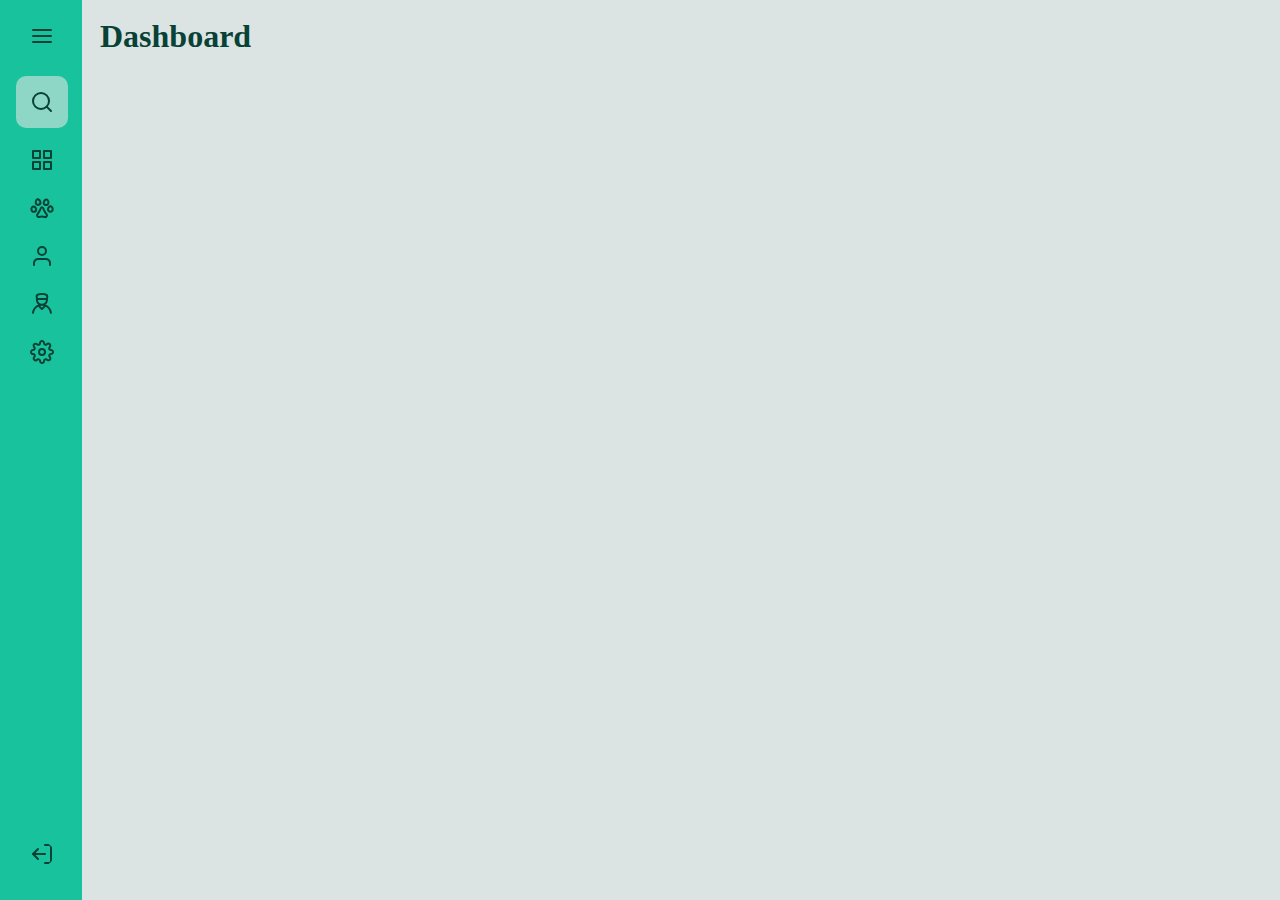
<file: index.html>
<!DOCTYPE html>
<html lang="pt-br">
  <head>
    <meta charset="UTF-8" />
    <meta http-equiv="X-UA-Compatible" content="IE=edge" />
    <meta name="viewport" content="width=device-width, initial-scale=1.0" />
    <link rel="stylesheet" href="./css/style.css" />
    <title>Sidebar</title>
  </head>
  <body>
    <div class="sidebar-close">
      <div class="logo-menu">
        <div class="menu-close">
          <img src="./img/menu.svg" alt="Menu" />
        </div>
      </div>
      <fieldset>
        <form action="#" class="form-pesquisa-close">
          <img src="./img/search.svg" alt="" />
        </form>
      </fieldset>
      <ul>
        <li>
          <a href="#">
            <figure>
              <img src="./img/grid.svg" alt="Grid" />
            </figure>
          </a>
        </li>
        <li>
          <a href="#">
            <figure>
              <img src="./img/pet.svg" alt="Pets" />
            </figure>
          </a>
        </li>
        <li>
          <a href="#">
            <figure>
              <img src="./img/user.svg" alt="Clientes" />
            </figure>
          </a>
        </li>
        <li>
          <a href="#">
            <figure>
              <img src="./img/vet.svg" alt="Vets" />
            </figure>
          </a>
        </li>
        <li>
          <a href="#">
            <figure>
              <img src="./img/settings.svg" alt="Ajustes" />
            </figure>
          </a>
        </li>
      </ul>
      <div class="close">
        <figure class="close2">
          <img src="./img/log-out.svg" alt="Fechar sidebar" />
        </figure>
      </div>
    </div>

    <div class="sidebar">
      <div class="logo-menu">
        <div class="logo">
          <img src="./img/logo.svg" alt="Logo" />
        </div>
        <div class="menu-open">
          <img src="./img/menu.svg" alt="Menu" />
        </div>
      </div>
      <fieldset>
        <form action="#" id="form-pesquisa">
          <img src="./img/search.svg" alt="" />
          <input
            type="search"
            name="pesquisa"
            id=""
            placeholder="Buscar"
            form="form-pesquisa"
          />
        </form>
      </fieldset>
      <ul>
        <li>
          <a href="#">
            <figure>
              <img src="./img/grid.svg" alt="Grid" />
            </figure>
            Dashboad</a
          >
        </li>
        <li>
          <a href="#">
            <figure>
              <img src="./img/pet.svg" alt="Pets" />
            </figure>
            Pets</a
          >
        </li>
        <li>
          <a href="#">
            <figure>
              <img src="./img/user.svg" alt="Clientes" />
            </figure>
            Clientes</a
          >
        </li>
        <li>
          <a href="#">
            <figure>
              <img src="./img/vet.svg" alt="Vets" />
            </figure>
            Vets</a
          >
        </li>
        <li>
          <a href="#">
            <figure>
              <img src="./img/settings.svg" alt="Ajustes" />
            </figure>
            Ajustes</a
          >
        </li>
      </ul>
      <div class="close">
        <figure class="close2">
          <img src="./img/photo.jpg" alt="Foto do usuário" />
        </figure>

        <div class="close2">
          <p>Eleanor Pena</p>
          <p>Veterinária</p>
        </div>

        <figure class="close2">
          <img src="./img/log-out.svg" alt="Fechar sidebar" />
        </figure>
      </div>
    </div>
    <div class="contents">
      <h1>Dashboard</h1>
    </div>
    <script src="./js/script.js"></script>
  </body>
</html>
</file>
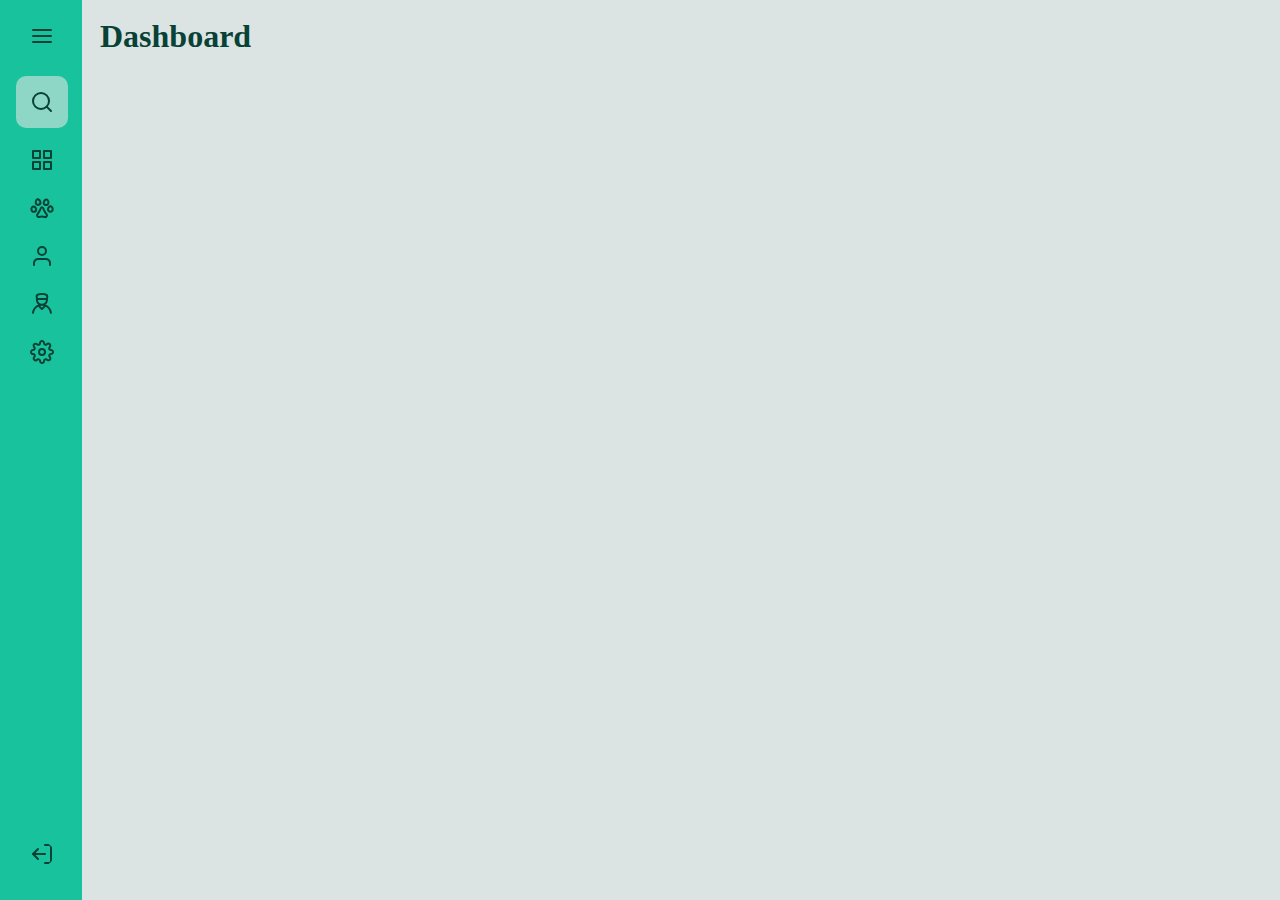
<file: src/index.html>
<!DOCTYPE html>
<html lang="pt-br">
  <head>
    <meta charset="UTF-8" />
    <meta http-equiv="X-UA-Compatible" content="IE=edge" />
    <meta name="viewport" content="width=device-width, initial-scale=1.0" />
    <link rel="stylesheet" href="../css/style.css" />
    <title>Sidebar</title>
  </head>
  <body>
    <div class="sidebar-close">
      <div class="logo-menu">
        <div class="menu-close">
          <img src="../img/menu.svg" alt="Menu" />
        </div>
      </div>
      <fieldset>
        <form action="#" class="form-pesquisa-close">
          <img src="/img/search.svg" alt="" />
        </form>
      </fieldset>
      <ul>
        <li>
          <a href="#">
            <figure>
              <img src="../img/grid.svg" alt="Grid" />
            </figure>
          </a>
        </li>
        <li>
          <a href="#">
            <figure>
              <img src="../img/pet.svg" alt="Pets" />
            </figure>
          </a>
        </li>
        <li>
          <a href="#">
            <figure>
              <img src="../img/user.svg" alt="Clientes" />
            </figure>
          </a>
        </li>
        <li>
          <a href="#">
            <figure>
              <img src="../img/vet.svg" alt="Vets" />
            </figure>
          </a>
        </li>
        <li>
          <a href="#">
            <figure>
              <img src="../img/settings.svg" alt="Ajustes" />
            </figure>
          </a>
        </li>
      </ul>
      <div class="close">
        <figure class="close2">
          <img src="../img/log-out.svg" alt="Fechar sidebar" />
        </figure>
      </div>
    </div>

    <div class="sidebar">
      <div class="logo-menu">
        <div class="logo">
          <img src="../img/logo.svg" alt="Logo" />
        </div>
        <div class="menu-open">
          <img src="../img/menu.svg" alt="Menu" />
        </div>
      </div>
      <fieldset>
        <form action="#" id="form-pesquisa">
          <img src="/img/search.svg" alt="" />
          <input
            type="search"
            name="pesquisa"
            id=""
            placeholder="Buscar"
            form="form-pesquisa"
          />
        </form>
      </fieldset>
      <ul>
        <li>
          <a href="#">
            <figure>
              <img src="../img/grid.svg" alt="Grid" />
            </figure>
            Dashboad</a
          >
        </li>
        <li>
          <a href="#">
            <figure>
              <img src="../img/pet.svg" alt="Pets" />
            </figure>
            Pets</a
          >
        </li>
        <li>
          <a href="#">
            <figure>
              <img src="../img/user.svg" alt="Clientes" />
            </figure>
            Clientes</a
          >
        </li>
        <li>
          <a href="#">
            <figure>
              <img src="../img/vet.svg" alt="Vets" />
            </figure>
            Vets</a
          >
        </li>
        <li>
          <a href="#">
            <figure>
              <img src="../img/settings.svg" alt="Ajustes" />
            </figure>
            Ajustes</a
          >
        </li>
      </ul>
      <div class="close">
        <figure class="close2">
          <img src="../img/photo.jpg" alt="Foto do usuário" />
        </figure>

        <div class="close2">
          <p>Eleanor Pena</p>
          <p>Veterinária</p>
        </div>

        <figure class="close2">
          <img src="../img/log-out.svg" alt="Fechar sidebar" />
        </figure>
      </div>
    </div>
    <div class="contents">
      <h1>Dashboard</h1>
    </div>
    <script src="../js/script.js"></script>
  </body>
</html>
</file>
<file: css/style.css>
:root {
  --body-bg-color: #dce4e3;
  --green: #18c29c;
  --light-green: #8ed7c6;
  --light-grey: #dce4e3;
  --text-color: #084236;
}

* {
  padding: 0;
  margin: 0;
  box-sizing: border-box;
  list-style: none;
  text-decoration: none;
  outline: none;
}

a {
  color: var(--text-color);
}

/* Início */

body {
  background-color: var(--body-bg-color);
  color: var(--text-color);

  display: flex;
  flex-wrap: wrap;

  min-height: 100vh;
}

/* Sidebar Close */
.sidebar-close {
  background-color: var(--green);
  padding: 0 0.875rem 0 1rem;

  display: flex;
  flex-direction: column;
  align-items: center;
}

.sidebar-close fieldset {
  padding-top: 1.5rem;
  border: none;
}

.form-pesquisa-close img {
  padding: 0;
}

.sidebar-close .close2 {
  padding: 0;
}

.sidebar-close ul li img {
  padding: 0;
}

.menu-close:hover {
  cursor: pointer;
}
/* Sidebar Open */

.sidebar {
  display: none;
  background-color: var(--green);
  padding: 0 0.875rem 0 1.5rem;
}

.logo-menu {
  display: flex;
  flex-wrap: wrap;
  justify-content: space-between;

  padding-top: 1.5rem;
}

.menu-open:hover {
  cursor: pointer;
}

.sidebar fieldset {
  padding-top: 1.5rem;
  border: none;
}

form {
  background-color: var(--light-green);
  padding: 0.875rem;
  border-radius: 10px;

  display: flex;
  align-items: center;
}

form img {
  padding-right: 0.625rem;
}

form input {
  border: none;
  background-color: var(--light-green);
}

ul li {
  padding-top: 1.25rem;
}

ul li a {
  display: flex;
  align-items: center;
}

ul li a img {
  padding-right: 0.8125rem;
}

.close {
  display: flex;
  align-items: center;
  justify-content: space-between;

  position: fixed;
  bottom: 0;

  padding-bottom: 1.875rem;
}

.close2 {
  padding-right: 2.5rem;
}

.close div p:nth-child(2) {
  font-size: 14px;
}

.close img {
  border-radius: 1.25rem;
}

.close img:hover {
  cursor: pointer;
}

.contents {
  padding: 1.125rem 0 0 1.125rem;
}
</file>
